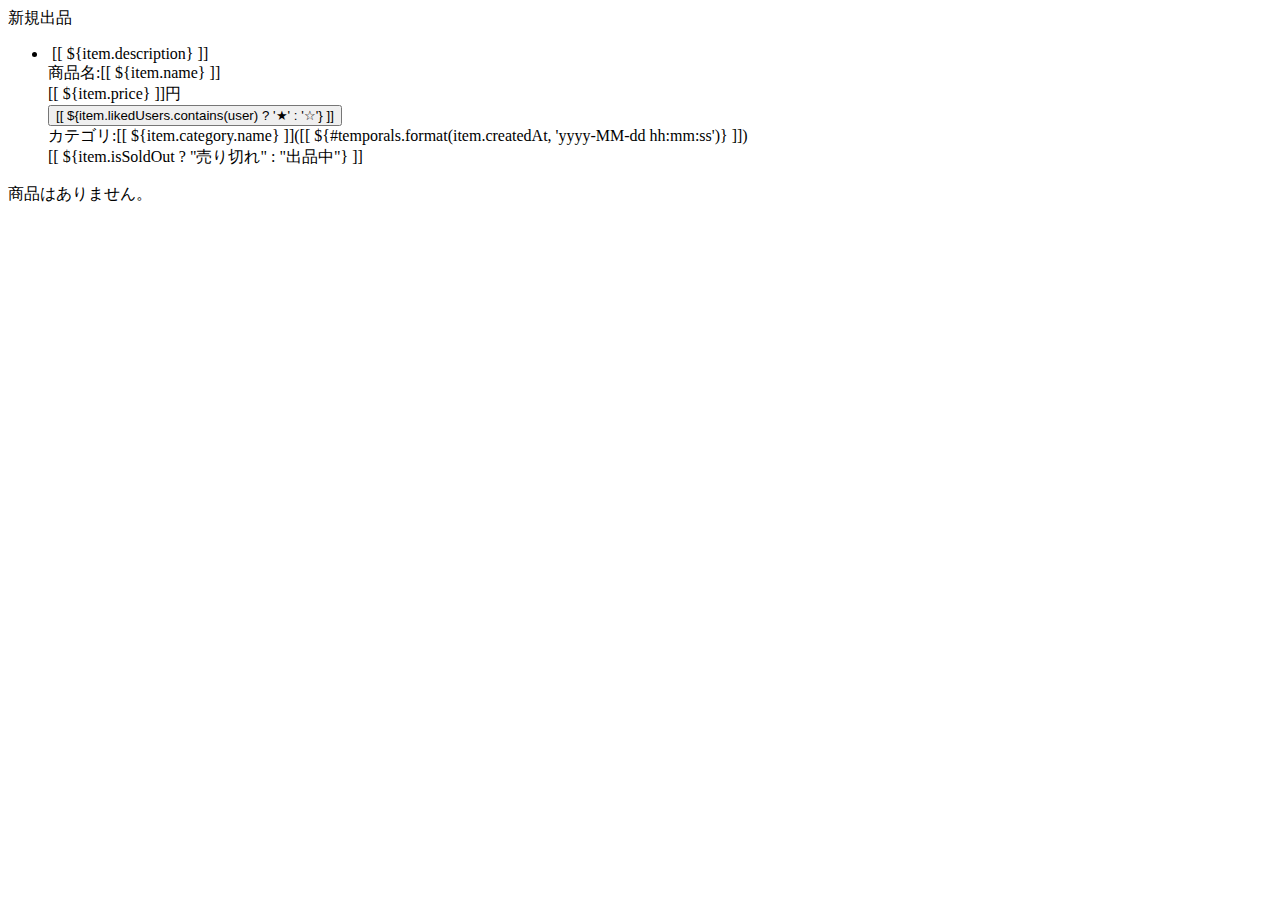
<file: src/main/resources/templates/items/index.html>
<!DOCTYPE html>
<html xmlns:th="http://www.thymeleaf.org">
<div th:fragment="main">
    
    <a class="text_style" th:href="@{/items/create/}">新規出品</a>
    <ul th:each="item : ${items}">
    	<li class="list_style">
            <a th:href="@{/items/{id} (id=${item.id})}">
            	<img class="item" th:src="@{/images/{image} (image=${item.image})}">
            </a>
            [[ ${item.description} ]]<br>
            商品名:[[ ${item.name} ]]
            <div>[[ ${item.price} ]]円</div>
            
            <form method="post" th:action="@{/items/toggleLike/{id} (id=${item.id})}">
				<button type="submit">[[ ${item.likedUsers.contains(user) ? '★' : '☆'} ]]</button>
			</form>
			カテゴリ:[[ ${item.category.name} ]]([[ ${#temporals.format(item.createdAt, 'yyyy-MM-dd hh:mm:ss')} ]])<br>
			[[ ${item.isSoldOut ? "売り切れ" : "出品中"} ]]
        </li>
    </ul>
    <p th:if="${items.size == 0}">商品はありません。</p>
</div>
</html>
</file>
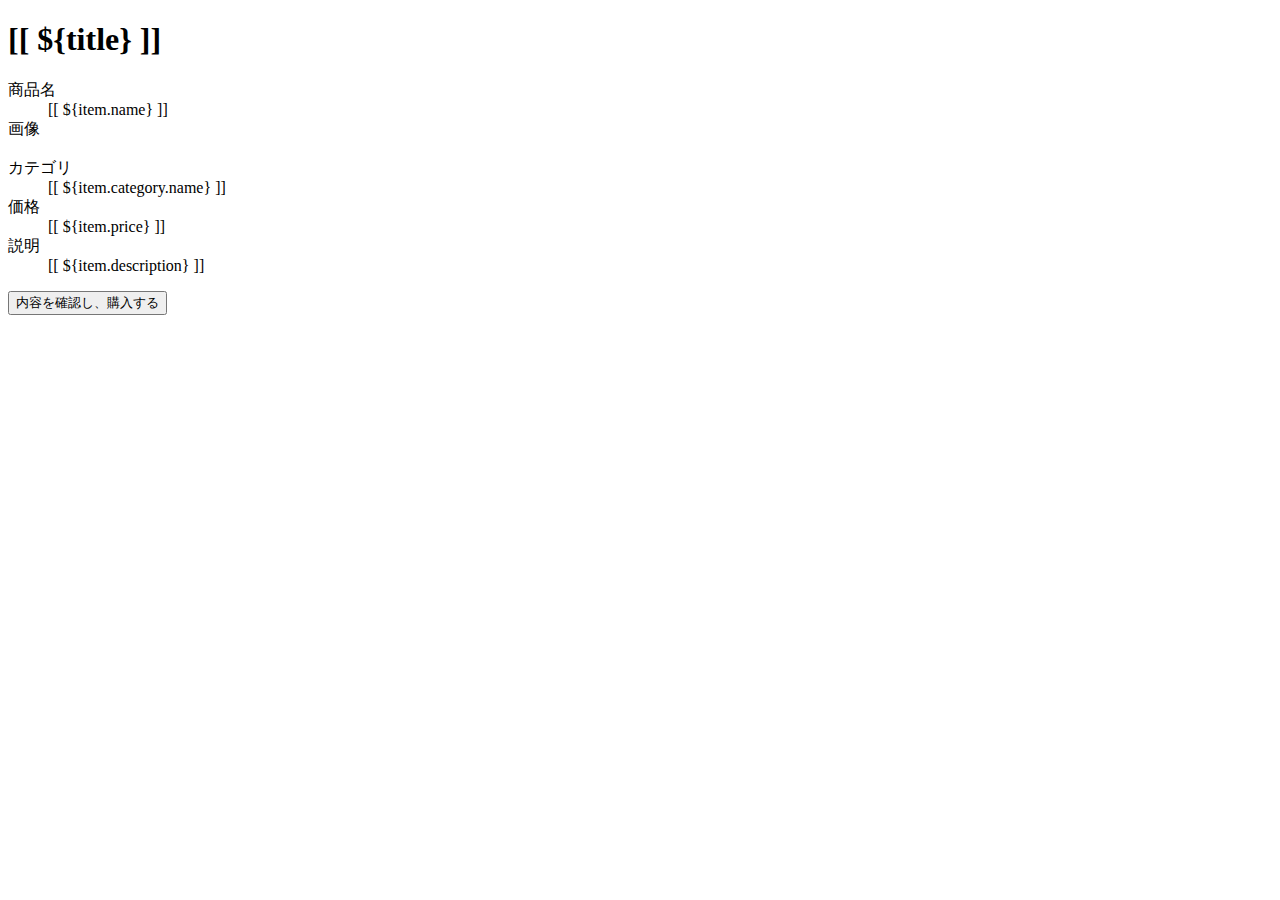
<file: src/main/resources/templates/items/confirm.html>
<!DOCTYPE html>
<html xmlns:th="http://www.thymeleaf.org">
<div th:fragment="main">
    <h1>[[ ${title} ]]</h1>
    <dl>
    	<dt>商品名</dt>
    	<dd>[[ ${item.name} ]]</dd>
    	<dt>画像</dt>
    	<dt><img class="item" th:src="@{/images/{image} (image=${item.image})}"></dt>
    	<dt>カテゴリ</dt>
    	<dd>[[ ${item.category.name} ]]</dd>
    	<dt>価格</dt>
    	<dd>[[ ${item.price} ]]</dd>
    	<dt>説明</dt>
    	<dd>[[ ${item.description} ]]</dd>
    </dl>
    <form method="post" th:action="@{/items/addcart/{id} (id=${item.id})}" >
    	<input type="submit" value="内容を確認し、購入する" >
    </form>
</div>
</html>
</file>
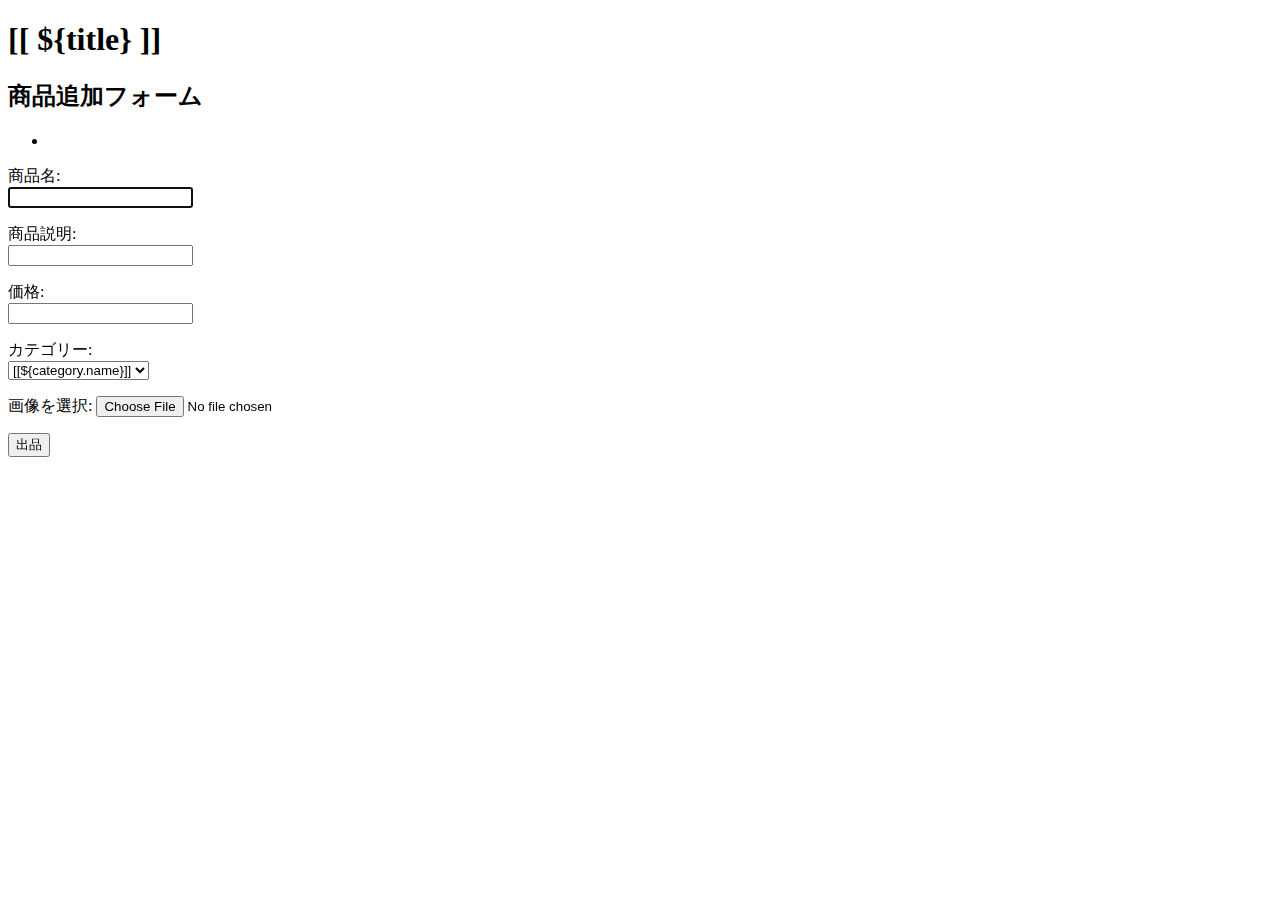
<file: src/main/resources/templates/items/create.html>
<!DOCTYPE html>
<html xmlns:th="http://www.thymeleaf.org">
<div th:fragment="main">
    <h1>[[ ${title} ]]</h1>
    <h2>商品追加フォーム</h2>
    <form th:action="@{/items/create}" enctype="multipart/form-data" th:object="${itemCreateForm}" method="post">
        <ul>
            <li th:each="error : ${#fields.detailedErrors()}">
                <span th:text="${error.message}"></span>
            </li>
        </ul>
        <p>
            <label for="name">商品名: </label><br>
            <input type="text" id="name" th:field="*{name}" autofocus="autofocus" >
        </p>
        <p>
            <label for="description">商品説明: </label><br>
            <input class="text_size" type="text" id="description" th:field="*{description}" autofocus="autofocus" >
        </p>
        <p>
            <label for="price">価格: </label><br>
            <input type="text" id="price" th:field="*{price}" autofocus="autofocus" >
        </p>
        <p>
            
            <label for="category_id">カテゴリー: </label><br>
			<select th:field="*{category}">
				<option th:each="category:${categories}" th:value="${category.id}">[[${category.name}]]</option>
			</select>

        </p>
        <p>
            <label for="image">画像を選択: </label>
            <input type="file" id="image" th:field="*{image}" >
        </p>
 
        <p><input type="submit" value="出品" /></p>
    </form>
</div>
</html>
</file>
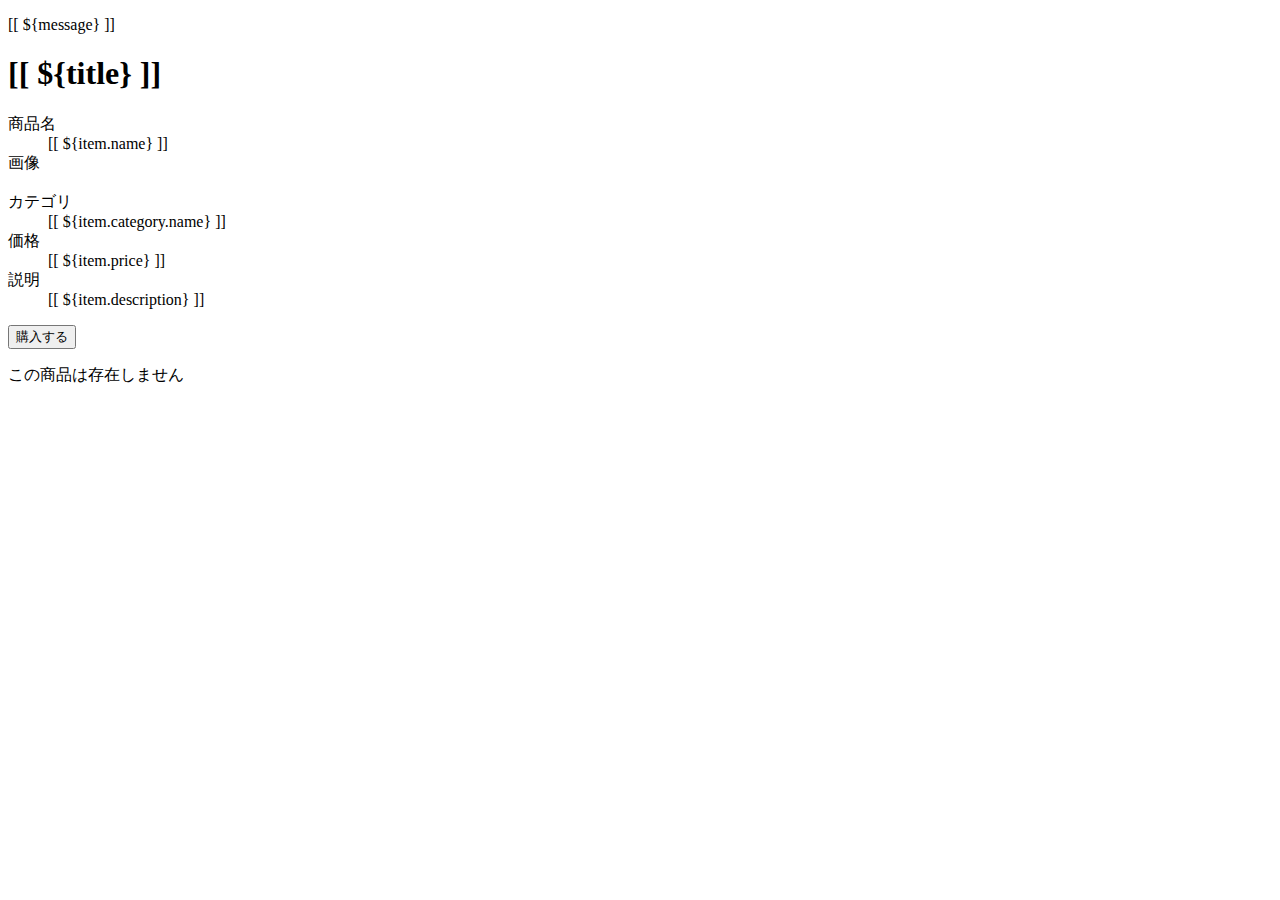
<file: src/main/resources/templates/items/detail.html>
<!DOCTYPE html>
        <html xmlns:th="http://www.thymeleaf.org">
        <div th:fragment="main">
            <p>[[ ${message} ]]</p>  
            <h1>[[ ${title} ]]</h1>
            
            <th:block th:if="${item != null}"> 
                <dl>
                    <dt>商品名</dt>
                    <dd>[[ ${item.name} ]]</dd>
                    <dt>画像</dt>
                    <dt><img class="item" th:src="@{/images/{image} (image=${item.image})}"></dt>
                    <dt>カテゴリ</dt>
                    <dd>[[ ${item.category.name} ]]</dd>
                    <dt>価格</dt>
                    <dd>[[ ${item.price} ]]</dd>
                    <dt>説明</dt>
                    <dd>[[ ${item.description} ]]</dd>
                </dl>
                
                <a th:href="@{/items/{id}/confirm (id=${item.id})}">
                    <input type="submit" value="購入する" >
                </a>
            </th:block> 
            <p th:if="${item == null}">この商品は存在しません</p>
        </div>
        </html>
</file>
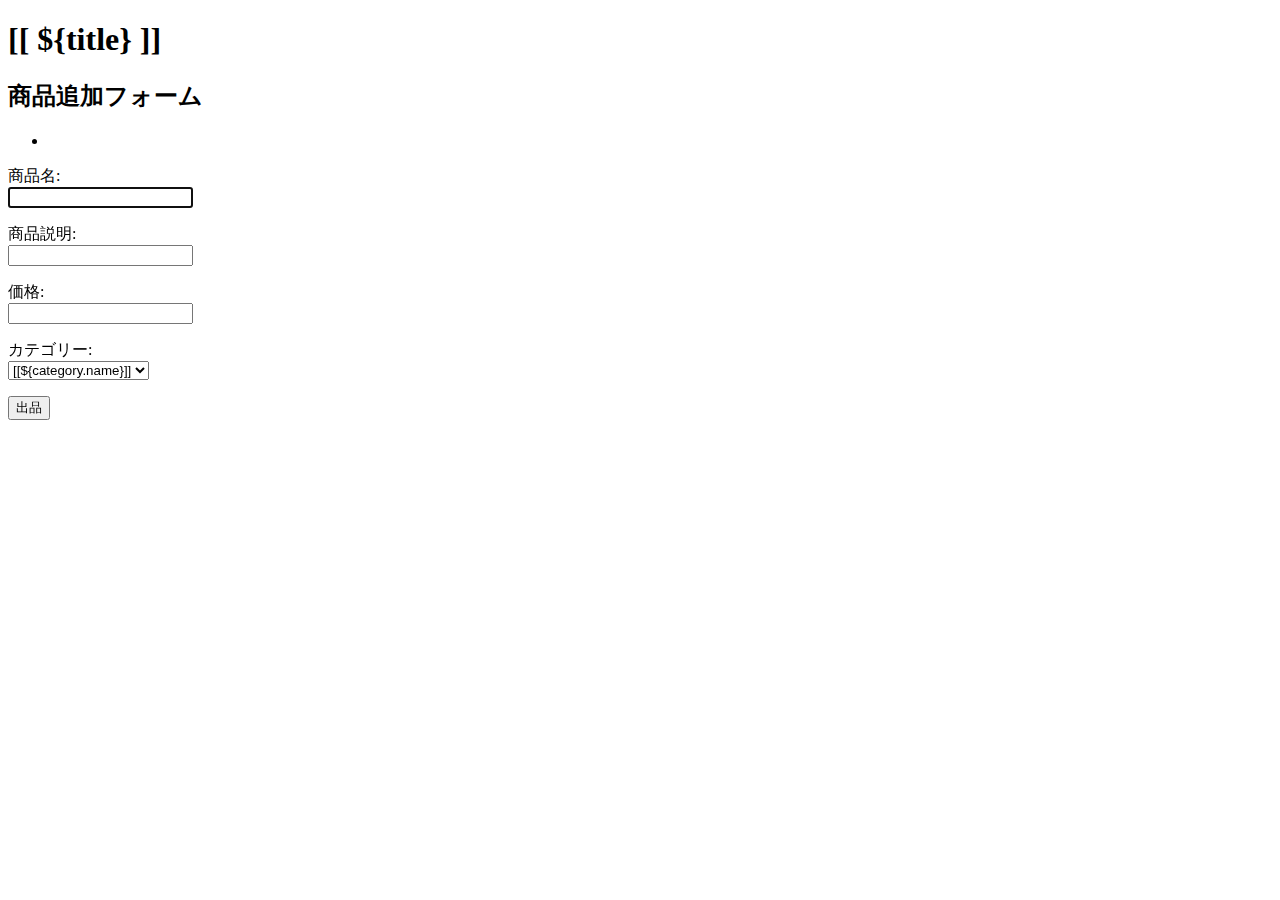
<file: src/main/resources/templates/items/edit.html>
<!DOCTYPE html>
<html xmlns:th="http://www.thymeleaf.org">
<div th:fragment="main">
    <h1>[[ ${title} ]]</h1>
    <h2>商品追加フォーム</h2>
    <form method="POST" enctype="multipart/form-data" th:action="@{/items/{id}/update (id=${item.id})}" th:object="${itemEditForm}">
		<ul>
			<li th:each="error : ${#fields.detailedErrors()}">
				<span th:text="${error.message}"></span>
			</li>
		</ul>
	    <p>
		    <label for="name">商品名: </label><br>
		    <input type="text" id="name" th:field="*{name}" autofocus="autofocus" >
	    </p>
	    <p>
		    <label for="description">商品説明: </label><br>
		    <input type="text" id="description" th:field="*{description}" >
	    </p>
	    <p>
		    <label for="price">価格: </label><br>
		    <input type="text" id="price" th:field="*{price}" >
	    </p>
	    <p>
		    <label for="category_id">カテゴリー: </label><br>
		
		<select th:field="*{category}">
			<option th:each="category:${categories}" th:value="${category.id}" th:selected="*{category}==null ? false : ${category.id}==*{category.id}">[[${category.name}]]</option>        
		</select>
	    </p>
	    <p><input type="submit" value="出品"></p>
    </form>
</div>
</html>
</file>
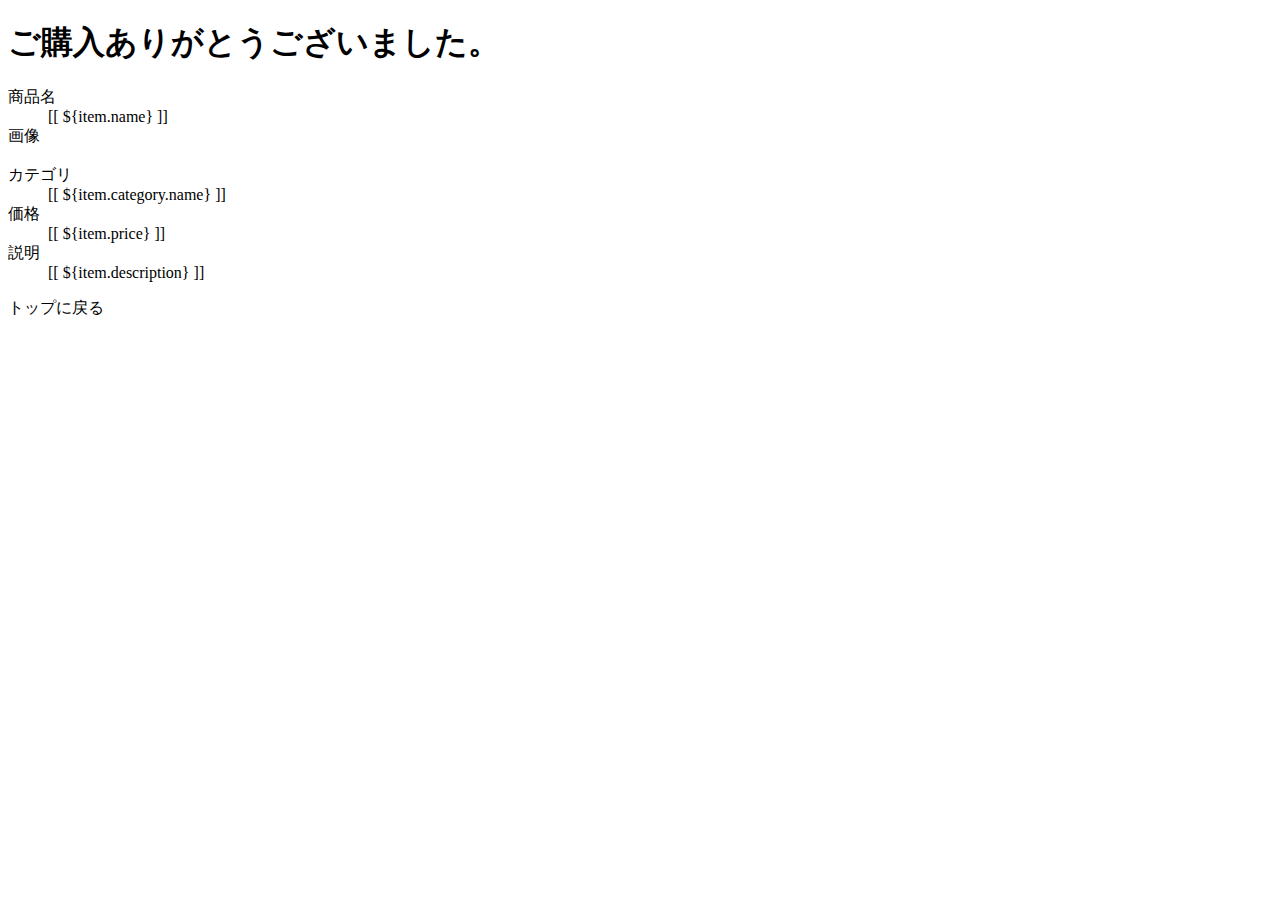
<file: src/main/resources/templates/items/finish.html>
<!DOCTYPE html>
<html xmlns:th="http://www.thymeleaf.org">
<div th:fragment="main">
    <h1>ご購入ありがとうございました。</h1>
    <dl>
    	<dt>商品名</dt>
    	<dd>[[ ${item.name} ]]</dd>
    	<dt>画像</dt>
    	<dt><img class="item" th:src="@{/images/{image} (image=${item.image})}"></dt>
    	<dt>カテゴリ</dt>
    	<dd>[[ ${item.category.name} ]]</dd>
    	<dt>価格</dt>
    	<dd>[[ ${item.price} ]]</dd>
    	<dt>説明</dt>
    	<dd>[[ ${item.description} ]]</dd>
    </dl>
    
    <a class="text_style" th:href="@{/items/}">トップに戻る</a>
</div>
</html>
</file>
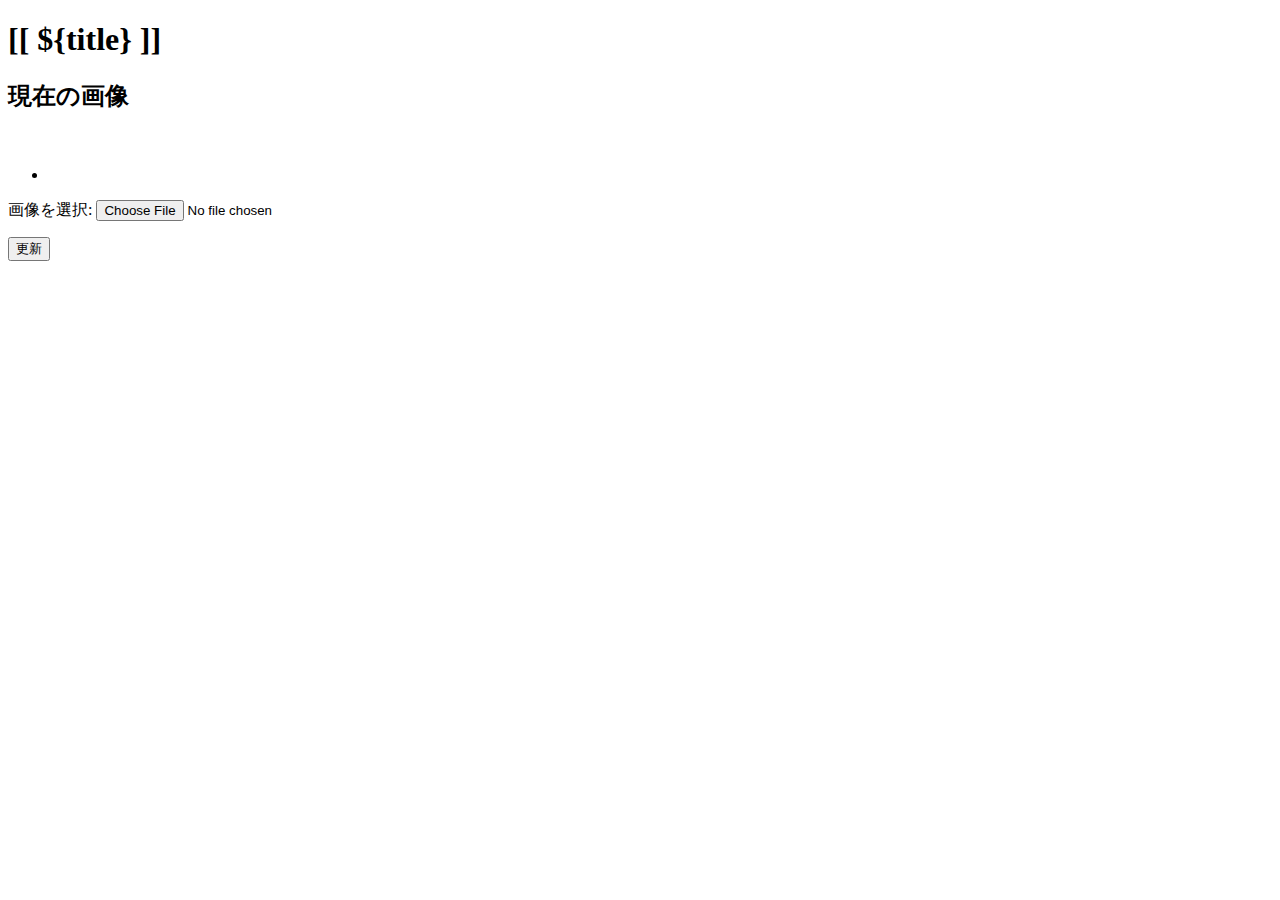
<file: src/main/resources/templates/items/image.html>
<!DOCTYPE html>
<html xmlns:th="http://www.thymeleaf.org">
<div th:fragment="main">
    <h1>[[ ${title} ]]</h1>
    <h2>現在の画像</h2>
    
    <p><img class="item" th:src="@{/images/{image} (image=${item.image})}"></p>
    <form method="POST" enctype="multipart/form-data" th:action="@{/items/{id}/imageUpdate (id=${item.id})}" th:object="${photoEditForm}">
    	<ul>
			<li th:each="error : ${#fields.detailedErrors()}">
				<span th:text="${error.message}"></span>
			</li>
		</ul>
		
		<p>
		   <label for="image">画像を選択:</label>
	       <input type="file" id="image" th:field="*{image}" >
        </p>
	    
	    <p><input type="submit" value="更新"></p>
    </form>
</div>
</html>
</file>
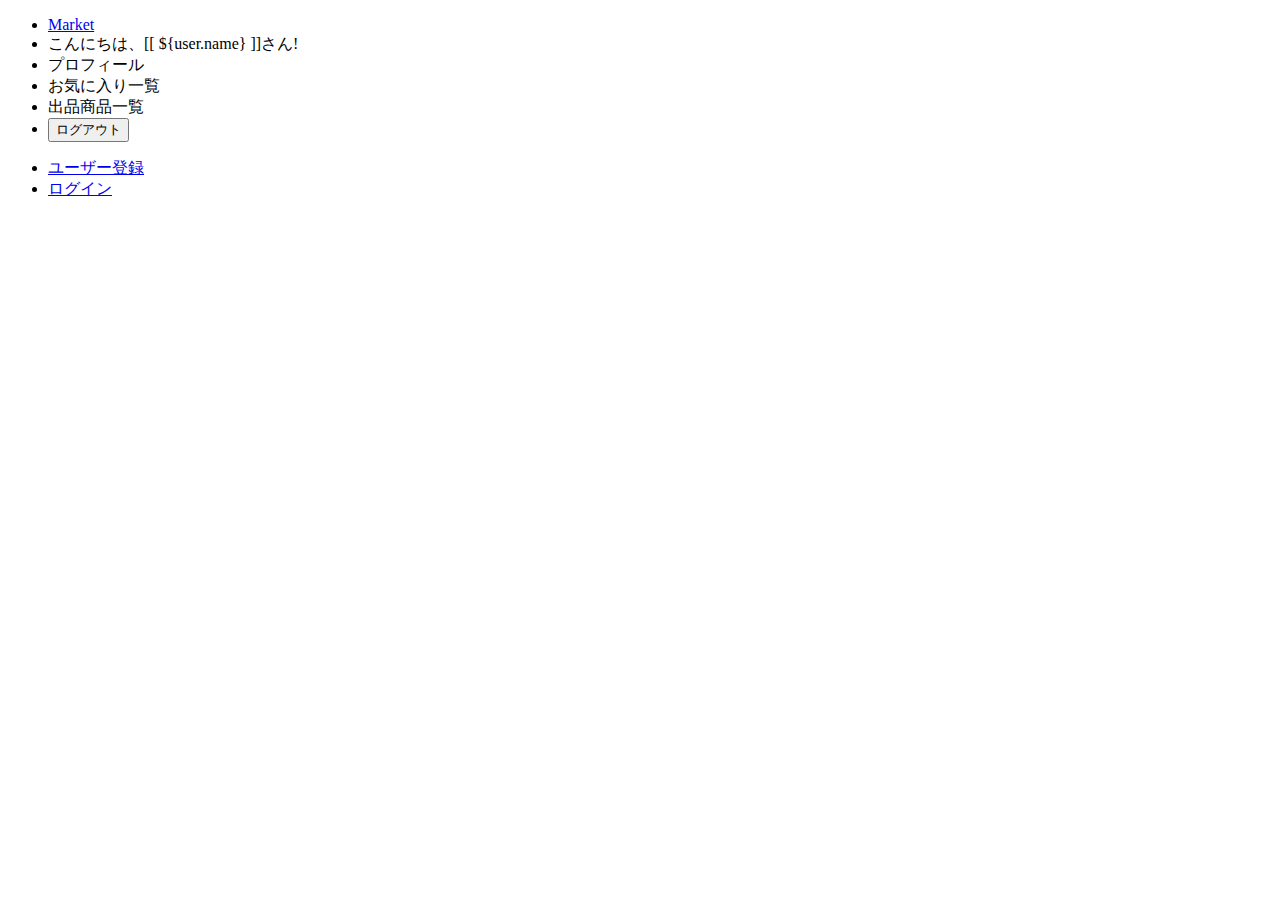
<file: src/main/resources/templates/layout/header.html>
<!DOCTYPE html>
<html xmlns:th="http://www.thymeleaf.org">
 
<div th:fragment="loggedInHeader">
    <header>
        <ul class="header_nav">
        <li>
            <a class="text_style" href="/items/">
                Market
            </a>
        </li>
        <li>
        	こんにちは、[[ ${user.name} ]]さん!
        </li>
        <li>
            <a class="text_style" th:href="@{/users/{id} (id=${user.id})}">プロフィール</a>
        </li>
        <li>
            <a class="text_style" th:href="@{/users/detail/{id} (id=${user.id})}">お気に入り一覧</a>
        </li>
        <li>
            <a class="text_style" th:href="@{/users/{id}/exhibitions (id=${user.id})}">出品商品一覧</a>
        </li>
        <li>
            <form th:action="@{/logout}" method="post">
                <button type="submit">ログアウト</button>
            </form>
        </li>
        </ul>
    </header>
</div>
 
<div th:fragment="notLoggedInHeader">
    <header>
        <ul class="header_nav">
            <li>
            <a href="/users/sign_up">
                ユーザー登録
            </a>
        </li>
        <li>
            <a href="/users/login">
                ログイン
            </a>
        </li>
        </ul>
    </header>
</div>
 
</html>
</file>
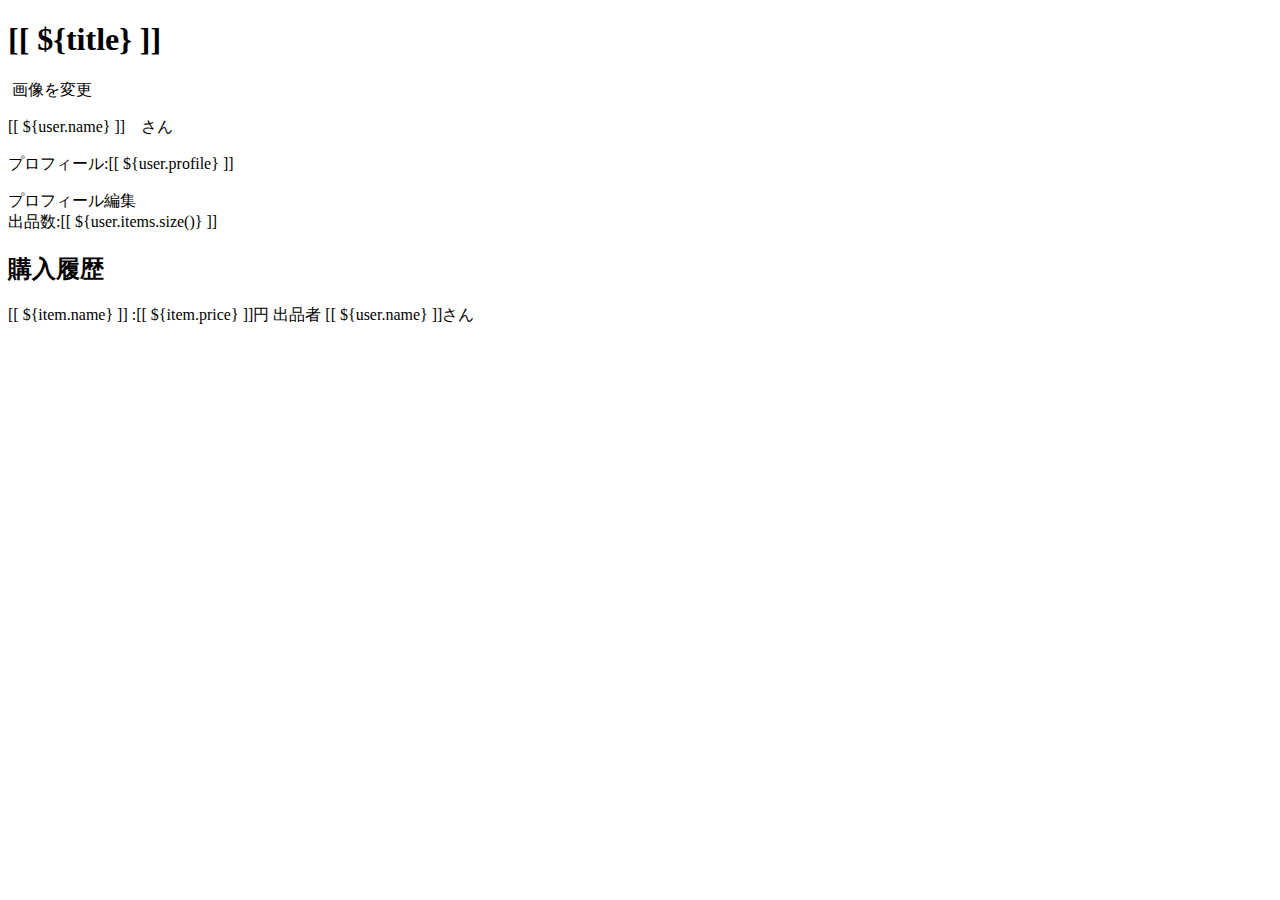
<file: src/main/resources/templates/users/detail.html>
<!DOCTYPE html>
<html xmlns:th="http://www.thymeleaf.org">
<div th:fragment="main">
    <h1>[[ ${title} ]]</h1>
    <img class="item" th:src="@{/images/{image} (image=${user.image})}">
    <a th:href="@{/users/{id}/imageUpdate (id=${user.id})}">画像を変更</a><br>
    <p>[[ ${user.name} ]]　さん</p>
    <p>プロフィール:[[ ${user.profile} ]]</p>
    
    <a th:href="@{/users/{id}/update (id=${user.id})}">プロフィール編集</a>
    <div>出品数:[[ ${user.items.size()} ]] </div>
    <h2>購入履歴</h2>
    <div th:each="item : ${user.orderItems} ">
	    <a class="text_style" th:href="@{/items/{id} (id=${item.id})}">[[ ${item.name} ]]</a>
	    :[[ ${item.price} ]]円 出品者 [[ ${user.name} ]]さん
    </div>
</div>
</html>
</file>
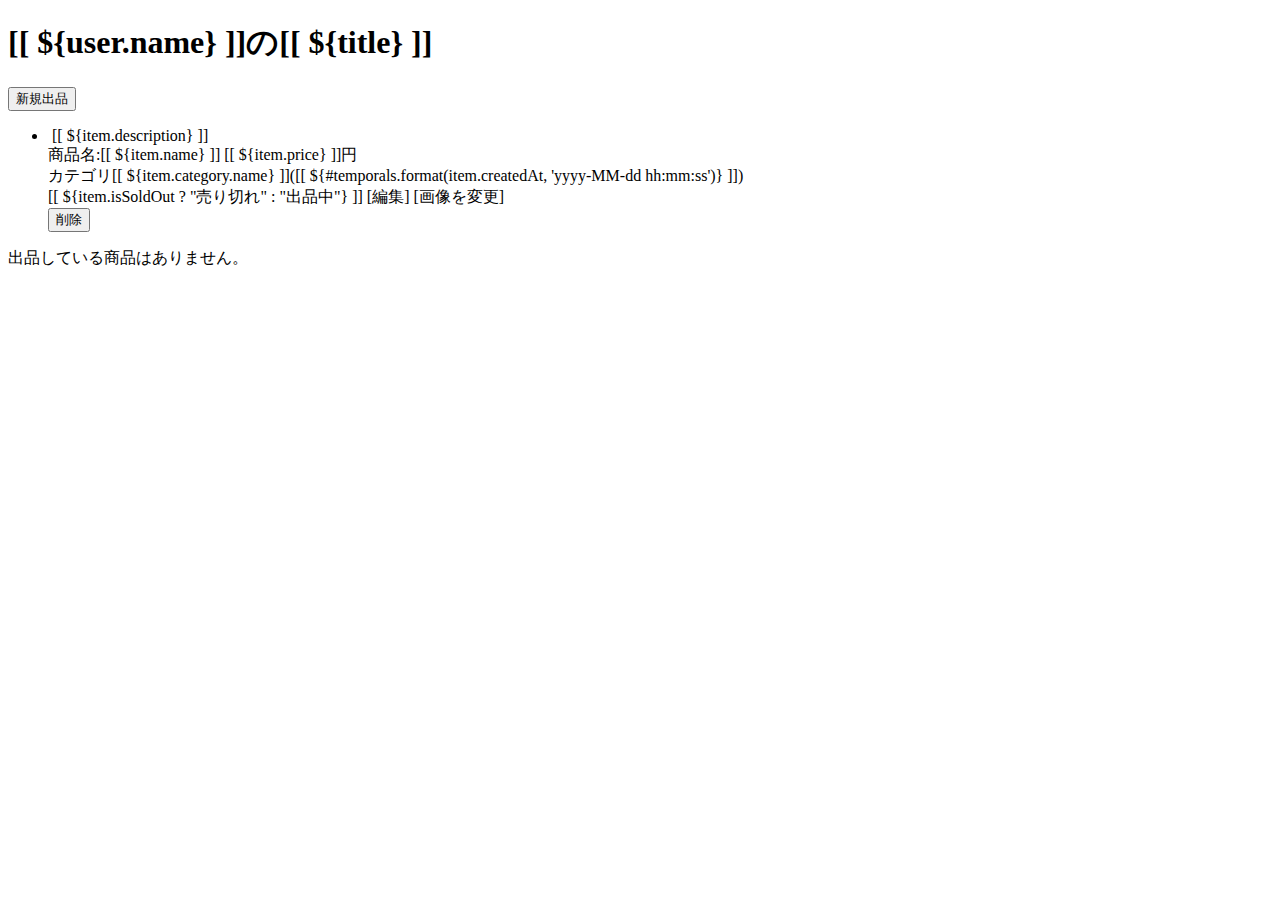
<file: src/main/resources/templates/users/exhibitions.html>
<!DOCTYPE html>
<html xmlns:th="http://www.thymeleaf.org">
<div th:fragment="main">
    <h1>[[ ${user.name} ]]の[[ ${title} ]]</h1>
    
    <a href="/items/create"><input type="submit" value="新規出品"></a>
    <ul th:each="item : ${items}">
    	<li class="list_style">
            <a th:href="@{/items/{id} (id=${item.id})}">
            	<img class="item" th:src="@{/images/{image} (image=${item.image})}">
            </a>
            [[ ${item.description} ]]<br>
            商品名:[[ ${item.name} ]]
            [[ ${item.price} ]]円<br>
            
            カテゴリ[[ ${item.category.name} ]]([[ ${#temporals.format(item.createdAt, 'yyyy-MM-dd hh:mm:ss')} ]])<br>
            [[ ${item.isSoldOut ? "売り切れ" : "出品中"} ]]
            <a th:href="@{/items/{id}/update (id=${item.id})}">[編集]</a>
            <a th:href="@{/items/{id}/imageUpdate (id=${item.id})}">[画像を変更]</a>
	        <form method="POST" th:action="@{/items/delete/{id} (id=${item.id})}">
	    		<input type="submit" value="削除">
	    	</form>
        </li>
       	
    </ul>
    <p th:if="${items.size == 0}">出品している商品はありません。</p>
    
    
</div>
</html>
</file>
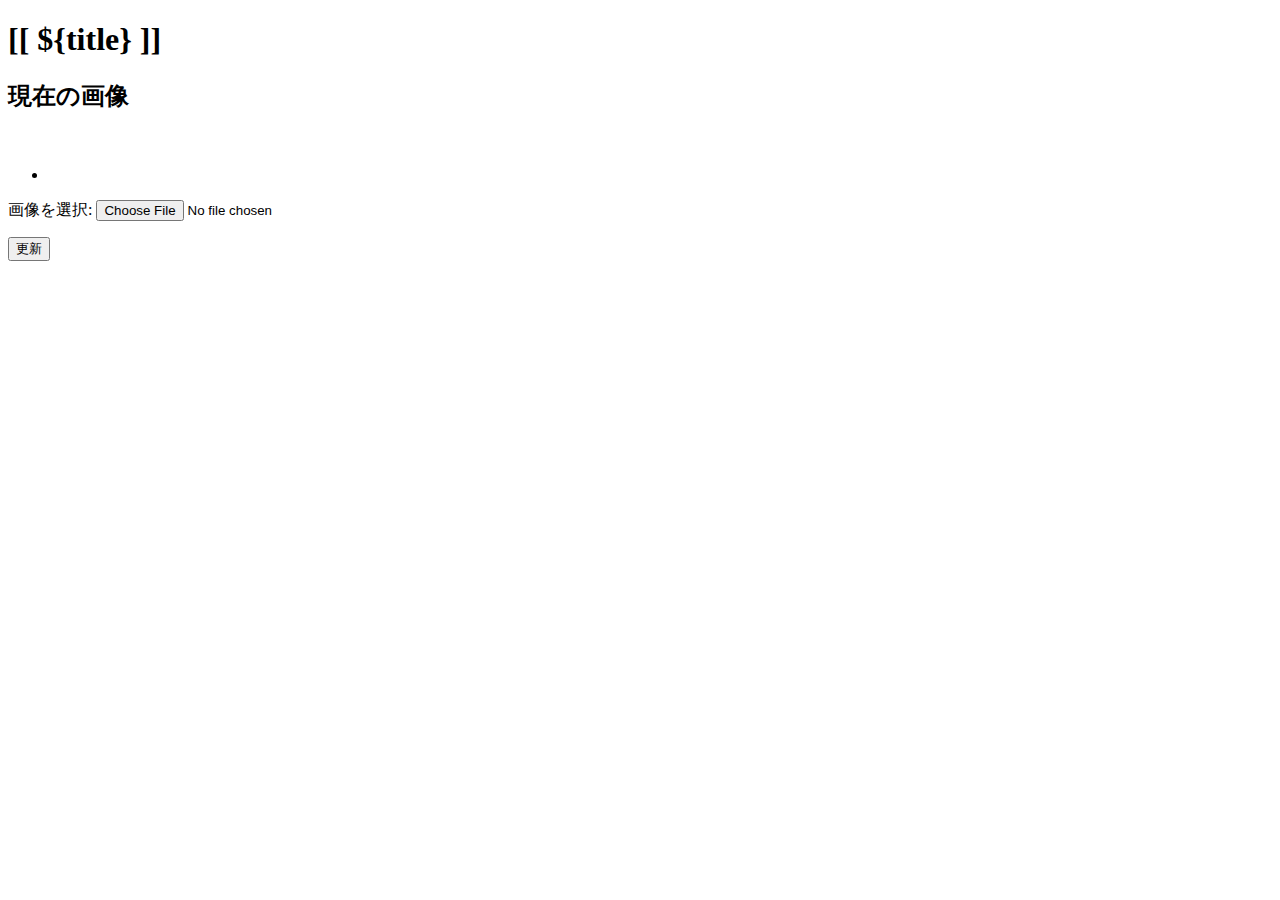
<file: src/main/resources/templates/users/image.html>
<!DOCTYPE html>
<html xmlns:th="http://www.thymeleaf.org">
<div th:fragment="main">
    <h1>[[ ${title} ]]</h1>
    <h2>現在の画像</h2>
    <img class="item" th:src="@{/images/{image} (image=${user.image})}">
    <form method="POST" enctype="multipart/form-data" th:action="@{/users/update/{id} (id=${user.id})}" th:object="${profileImageEditForm}">
    	<ul>
            <li th:each="error : ${#fields.detailedErrors()}">
                <span th:text="${error.message}"></span>
            </li>
        </ul>
   
    	</ul>
          
    	<p>
		   <label for="image">画像を選択:</label>
	       <input type="file" id="image" th:field="*{image}" >
        </p>
    
    <button type="submit">更新</button>
    
    </form>
    
</div>
</html>
</file>
